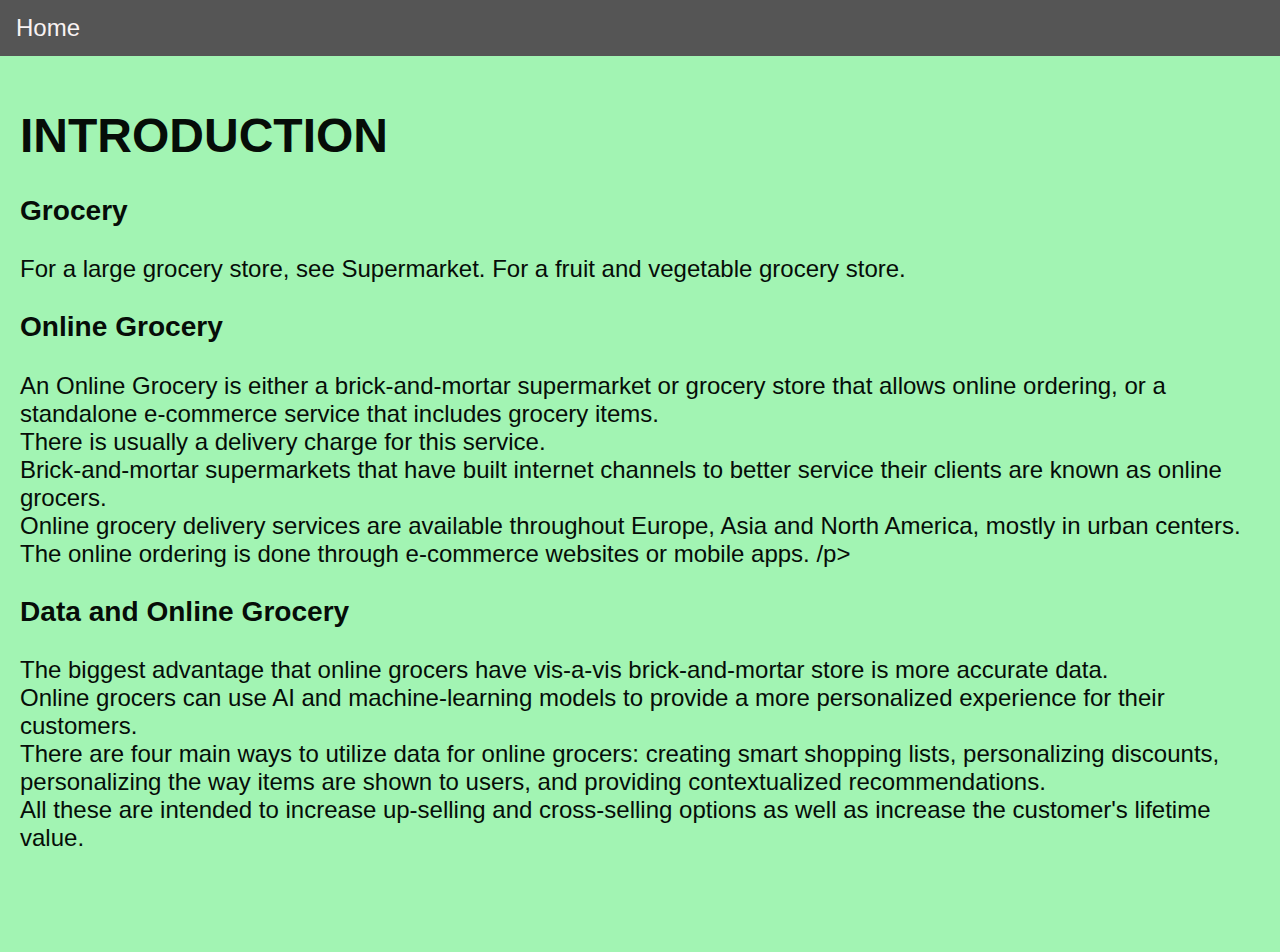
<file: 1.html>
<!DOCTYPE html>
<html>
<head>
   
    <link rel="stylesheet" type="text/css" href="styles1.css">
    <link href='https://unpkg.com/boxicons@2.1.4/css/boxicons.min.css' rel='stylesheet'>
    <title>AJ Grocery Shop | Home</title>
</head>
<body>

    
    <nav>
        <ul>
            <li><a href="#">Home</a></li>
        </ul>
        <main>
            <h1>INTRODUCTION</h1>
            <h3>Grocery</h3>
                <p>For a large grocery store, see Supermarket. For a fruit and vegetable grocery store.

                </p>
                <h3>Online Grocery </h3>
                   <p>An Online Grocery is either a brick-and-mortar supermarket or grocery store that allows online ordering, or a standalone e-commerce service that includes grocery items.<br> There is usually a delivery charge for this service. <br>Brick-and-mortar supermarkets that have built internet channels to better service their clients are known as online grocers.<br> Online grocery delivery services are available throughout Europe, Asia and North America, mostly in urban centers. <br>The online ordering is done through e-commerce websites or mobile apps.    /p>
                       
                <h3>Data and Online Grocery</h3>
            <p> The biggest advantage that online grocers have vis-a-vis brick-and-mortar store is more accurate data.<br> Online grocers can use AI and machine-learning models to provide a more personalized experience for their customers. <br>There are four main ways to utilize data for online grocers: creating smart shopping lists, personalizing discounts, personalizing the way items are shown to users, and providing contextualized recommendations.<br> All these are intended to increase up-selling and cross-selling options as well as increase the customer's lifetime value.

            </p><br><br>
           
            </main>
    </nav>


</body></html>
</file>
<file: styles1.css>
body {
    font-family: Arial, sans-serif;
    margin: 0;
    padding: 0;
}

header {
    background-color: #0de037;
    padding: 20px;
    text-align: center;
}

nav {
    background-color: #333;
    font-size: x-large;
    color: #060d08;
}

nav ul {
    list-style-type: none;
    margin: 0;
    padding: 0;
    overflow: hidden;
}

nav ul li {
    display: inline;
}

nav ul li a {
    display: block;
    color: #f8f2f2;
    padding: 14px 16px;
    text-decoration: none;
}

nav ul li a:hover {
    background-color: #555;
}

main {
    background-image: url(https://th.bing.com/th/id/OIP.vfMuQFPjuRk9dyYqSXlSAgHaCs?w=312&h=127&c=7&r=0&o=5&dpr=1.3&pid=1.7);
    background-repeat: no-repeat;
    background-size: cover;
    background-color: #a2f4b3;
    padding: 20px;
}

h2 {
    color: #555;
    margin-bottom: 20px;
}

.seed-card {
    width: 300px;
    background-color: #ebf5cf;
    padding: 20px;
    margin-bottom: 20px;
}

.seed-card img {
    width: 100%;
    margin-bottom: 10px;
}

.seed-card h3 {
    color: #555;
    font-size: 18px;
    margin-bottom: 10px;
}

.seed-card p {
    margin-bottom: 10px;
}

.btn {
    display: inline-block;
    background-color: #333;
    color: #fff;
    padding: 10px 20px;
    text-decoration: none;
    border-radius: 4px;
}

.btn:hover {
    background-color: #555;
}
</file>
